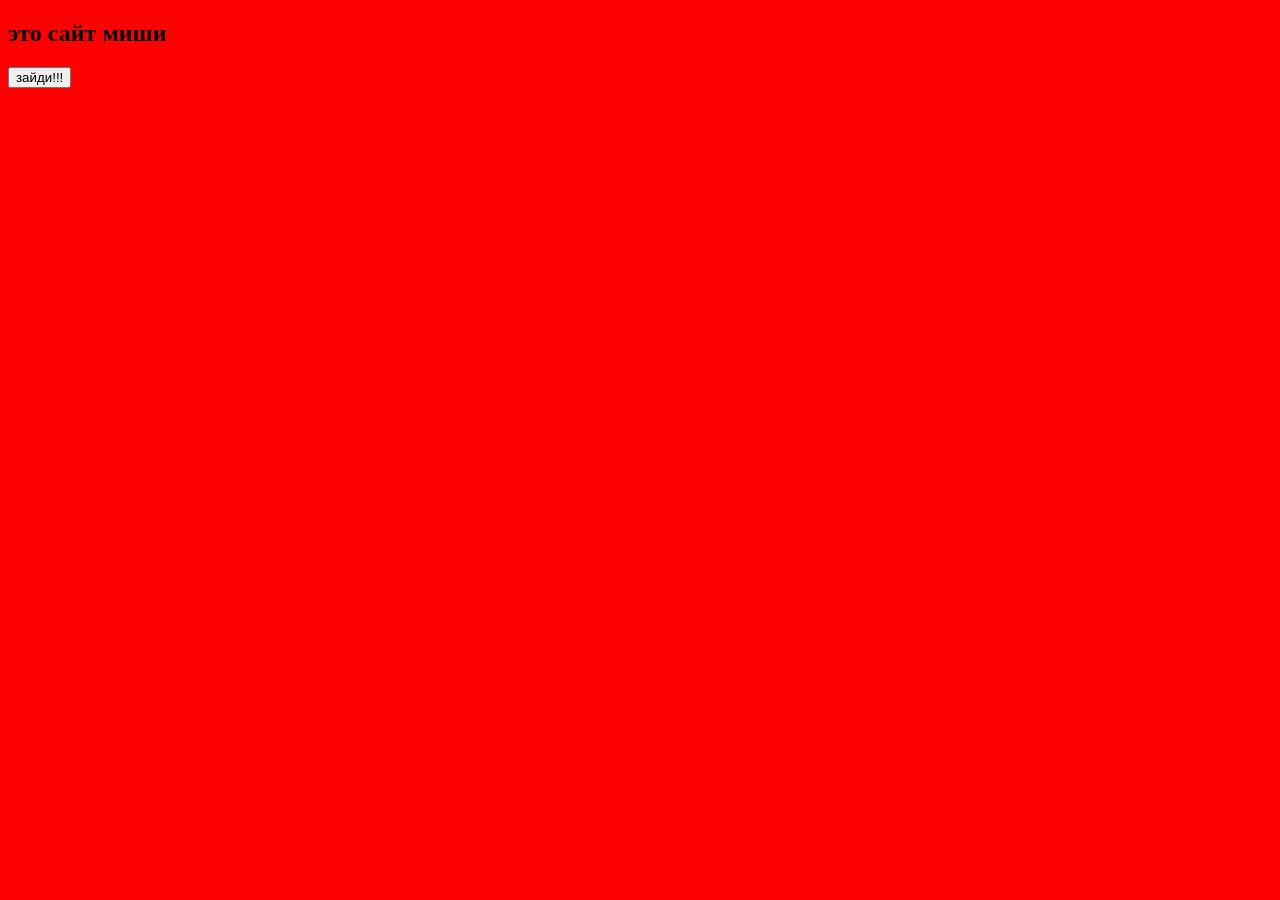
<file: index.html>
<!DOCTYPE html>
<html lang='en'>
<head>
    <meta charset='utf-8'>
    <meta name='viewport' content='width=device-width, initial-scale=1'>
    <title>мишино132
    </title>
    <link rel='stylesheet' href='styles/main.css'>
</head>
<body class="r">
    <h2 class="lol">это сайт миши</h2><a class="lol" href="qwerty.html"><button>зайди!!!</button></a>
</body>
</html>
</file>
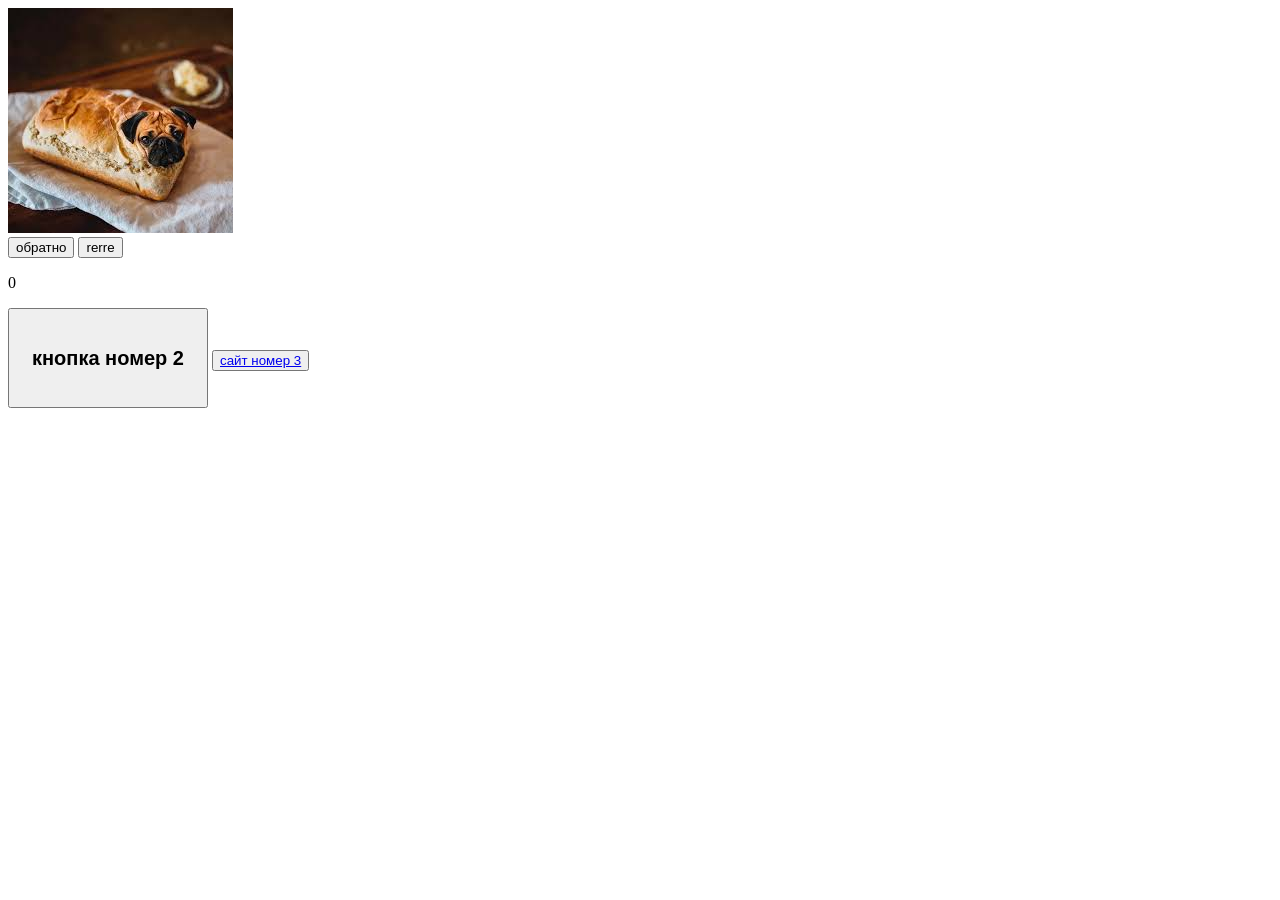
<file: qwerty.html>
<!DOCTYPE html>
<html lang='en'>
<head>
    <meta charset='utf-8'>
    <meta name='viewport' content='width=device-width, initial-scale=1'>
    <title>Page Title</title>
    
    <link rel='stylesheet' href='styles/main.css'>
</head>
    <div class="qqwwee"><img src="images.jpeg"></div>
    
    <a href="index.html"><button>обратно</button></a>
<button onclick="qwe()">rerre</button>
<p id="lol">0</p>
<button style="width: 200px; height: 100px;"><h2>кнопка номер 2</h2></button>
</html><button><a href="rafaelka.html">сайт номер 3</a></button>
</file>
<file: styles/main.css>
.r {
    background-color: rgb(255, 0, 0);
    min-height: 200px;
}

@media (max-width: 2000px) {
    .qqwwee {
        
        
        width: 30%;
    }
}

@media (max-width: 1500px) {
    .qqwwee {
        
        
        width: 56%;
    }
}

@media (max-width: 700px) {
    .qqwwee {
        
        
        width: 100%;
    }
}
</file>
